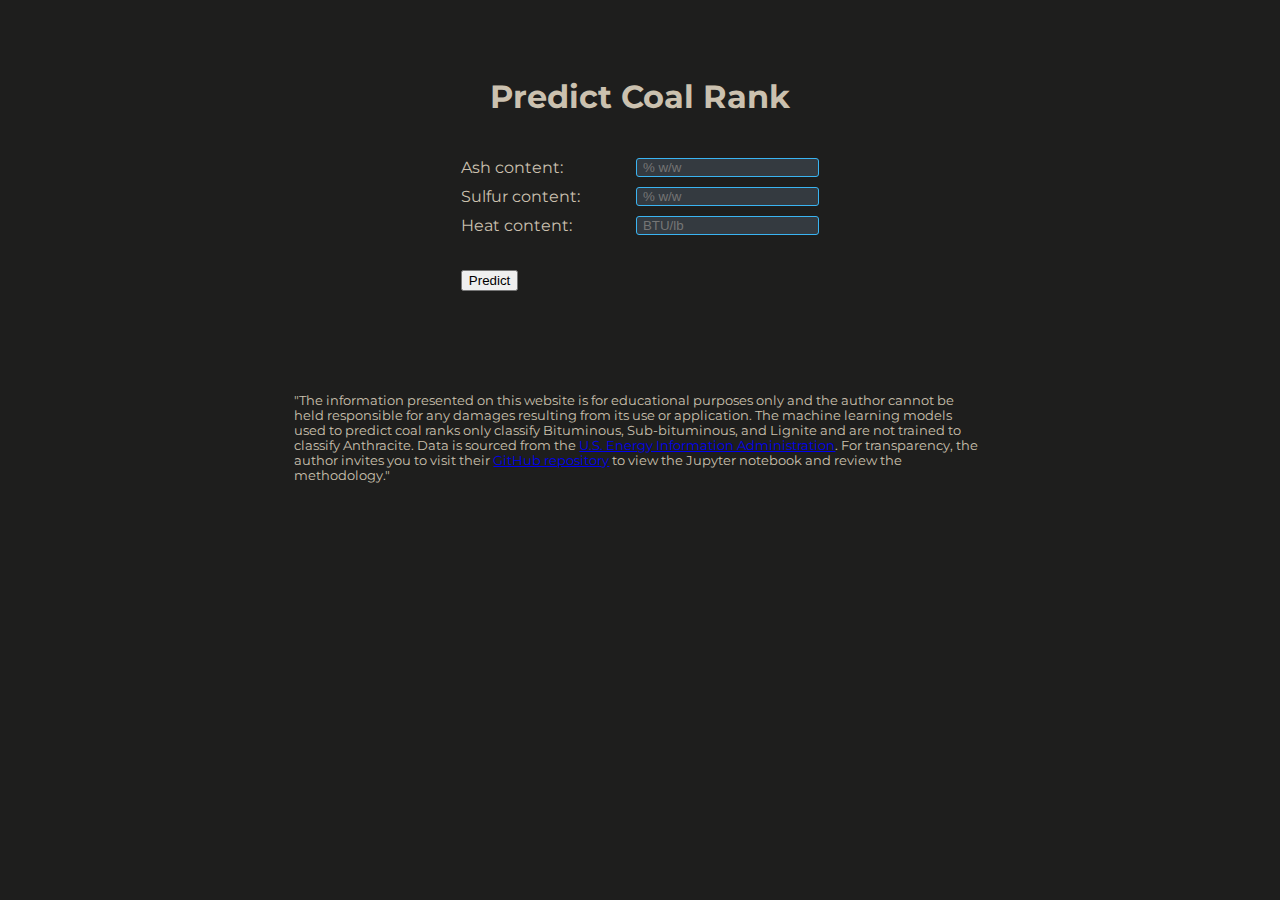
<file: templates/index.html>
<html lang="en">
    <head>
        <meta charset="UTF-8">
        <meta name="viewport" content="width=device-width, initial-scale=1.0">
        <title>Home Page</title>
        <!-- Bootstrap -->
        <link rel="stylesheet" href="https://cdn.jsdelivr.net/npm/bootstrap@4.5.3/dist/css/bootstrap.min.css" integrity="sha384-TX8t27EcRE3e/ihU7zmQxVncDAy5uIKz4rEkgIXeMed4M0jlfIDPvg6uqKI2xXr2" crossorigin="anonymous">
        <!-- CSS -->
        <link rel="stylesheet" href="../static/css/styles.css">
        <!-- Fonts -->
        <link rel="preconnect" href="https://fonts.googleapis.com"><link rel="preconnect" href="https://fonts.gstatic.com" crossorigin><link href="https://fonts.googleapis.com/css2?family=Montserrat:wght@100;400;900&family=Ubuntu:wght@300;400;700&display=swap" rel="stylesheet">
    </head>
    <body>

    <div class="main">
        <h1 id="main-heading">Predict Coal Rank</h1>
        <div class="form">
            <form id="form" action="{{ url_for('predict') }}" method="post">
                <div class="data" >
                    <label>Ash content:</label>
                    <input class="input-color" type="text" name="ash" placeholder=" % w/w">
                </div>
                <div class="data">
                    <label>Sulfur content:</label>
                    <input class="input-color" type="text" name="sulfur" placeholder=" % w/w">
                </div>
                <div class="data">
                    <label>Heat content:</label>
                    <input class="input-color" type="text" name="heat" placeholder=" BTU/lb">
                </div>
                <div class="submit-button">
                    <input class="btn btn-primary btn-lg" type="submit" value="Predict">
                </div>
            </form>
        </div>
        <p class="limitation">
            "The information presented on this website is for educational purposes only and the author cannot
            be held responsible for any damages resulting from its use or application. The machine learning
            models used to predict coal ranks only classify Bituminous, Sub-bituminous, and Lignite and are
            not trained to classify Anthracite. Data is sourced from the <a href="https://www.eia.gov/">
            U.S. Energy Information Administration</a>. For transparency, the author invites you to visit
            their <a href="https://github.com/shre-db/United-States-Coal-Usage-Classification">GitHub repository</a> to view
            the Jupyter notebook and review the methodology."
        </p>
    </div>
    </body>
</html>
</file>
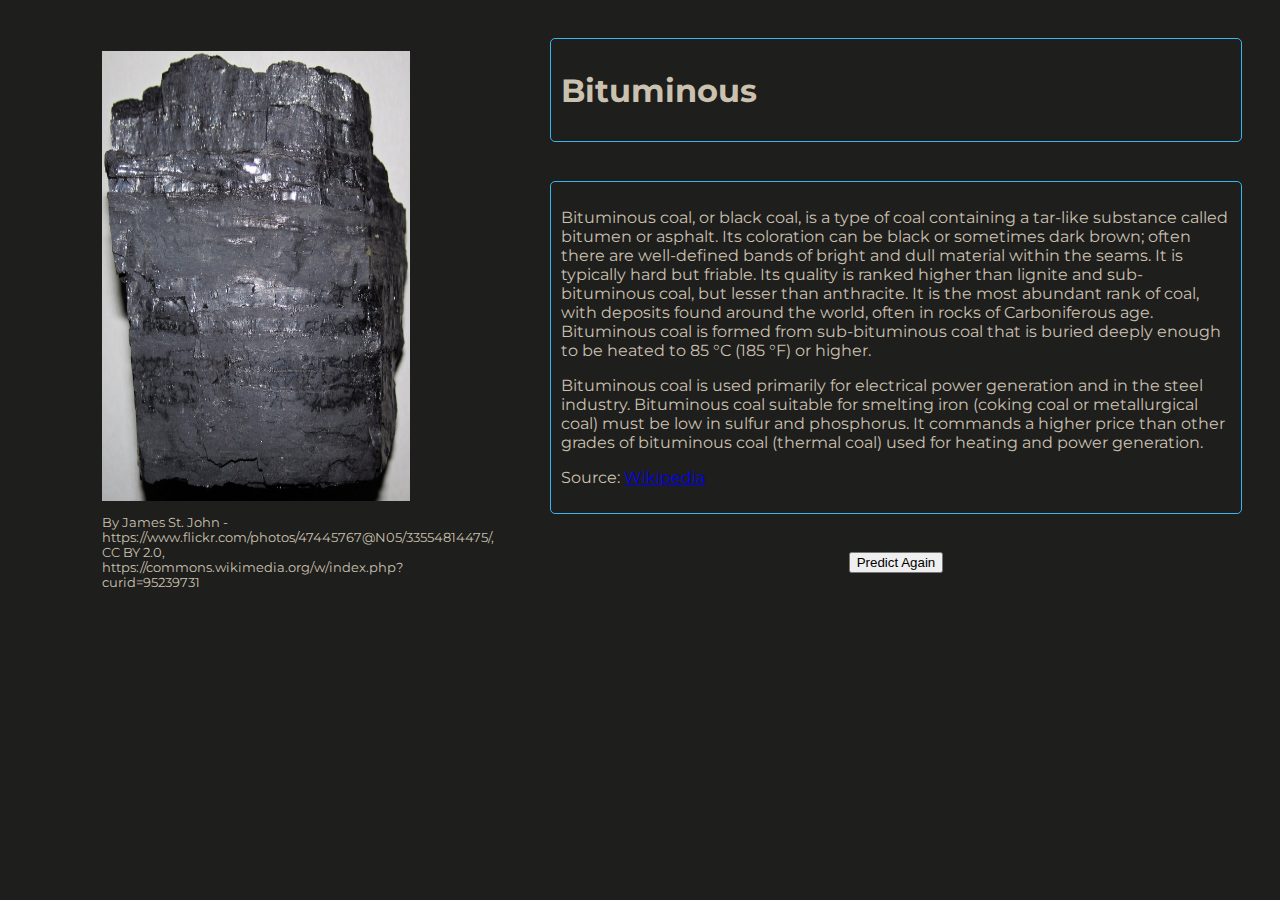
<file: templates/bit.html>
<!DOCTYPE html>
<html lang="en">
<head>
    <meta charset="UTF-8">
    <meta name="viewport" content="width=device-width, initial-scale=1.0">
    <title>Coal Rank Prediction</title>
    <!-- Bootstrap -->
    <link rel="stylesheet" href="https://cdn.jsdelivr.net/npm/bootstrap@4.5.3/dist/css/bootstrap.min.css" integrity="sha384-TX8t27EcRE3e/ihU7zmQxVncDAy5uIKz4rEkgIXeMed4M0jlfIDPvg6uqKI2xXr2" crossorigin="anonymous">
    <!-- CSS -->
    <link rel="stylesheet" href="../static/css/styles.css">
    <!-- Fonts -->
    <link rel="preconnect" href="https://fonts.googleapis.com"><link rel="preconnect" href="https://fonts.gstatic.com" crossorigin><link href="https://fonts.googleapis.com/css2?family=Montserrat:wght@100;400;900&family=Ubuntu:wght@300;400;700&display=swap" rel="stylesheet">
</head>
<body>
    <div class="main">
        <div class="visuals">
            <img class="image" src="../static/images/bituminous.jpeg" alt="Bituminous Coal Pic">
            <p class="attr">By James St. John - https://www.flickr.com/photos/47445767@N05/33554814475/, CC BY 2.0, https://commons.wikimedia.org/w/index.php?curid=95239731</p>
        </div>
        <div class="content">
            <div class="result">
                <h1>Bituminous</h1>
            </div>
            <div class="brief">
                <p>
                    Bituminous coal, or black coal, is a type of coal containing a tar-like substance
                    called bitumen or asphalt. Its coloration can be black or sometimes dark brown;
                    often there are well-defined bands of bright and dull material within the seams.
                    It is typically hard but friable. Its quality is ranked higher than lignite and
                    sub-bituminous coal, but lesser than anthracite. It is the most abundant rank of
                    coal, with deposits found around the world, often in rocks of Carboniferous age.
                    Bituminous coal is formed from sub-bituminous coal that is buried deeply enough
                    to be heated to 85 °C (185 °F) or higher.
                </p>
                <p>
                    Bituminous coal is used primarily for electrical power generation and in the steel
                    industry. Bituminous coal suitable for smelting iron (coking coal or metallurgical coal)
                    must be low in sulfur and phosphorus. It commands a higher price than other grades of
                    bituminous coal (thermal coal) used for heating and power generation.
                </p>
                <p>Source: <a href="https://en.wikipedia.org/wiki/Bituminous_coal">Wikipedia</a></p>
            </div>
            <div class="redirect">
                <form action="/predict_again"><button type="submit" class="btn btn-primary btn-lg">Predict Again</button></form>
            </div>
        </div>
    </div>
</body>
</html>
</file>
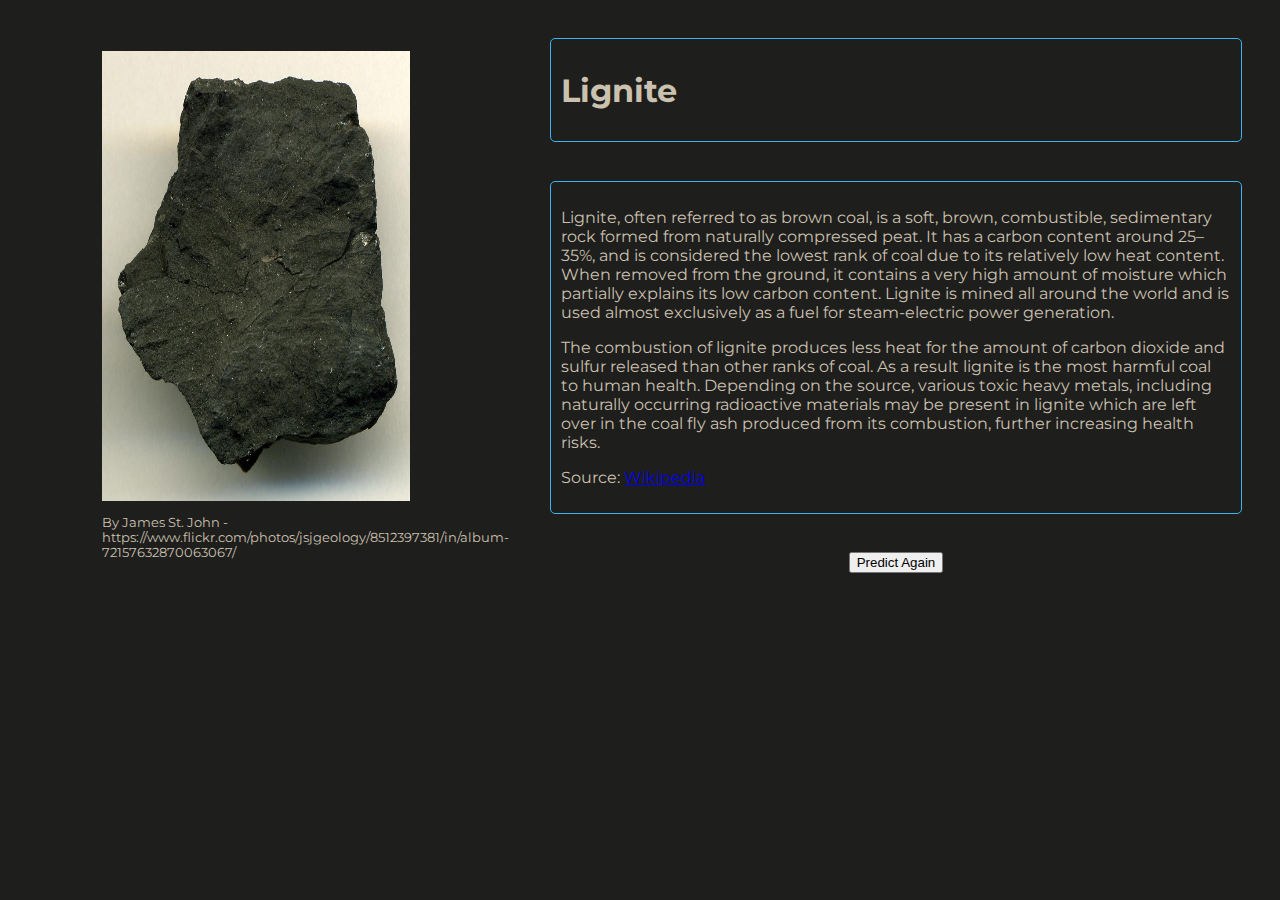
<file: templates/lig.html>
<!DOCTYPE html>
<html lang="en">
<head>
    <meta charset="UTF-8">
    <meta name="viewport" content="width=device-width, initial-scale=1.0">
    <title>Coal Rank Prediction</title>
    <!-- Bootstrap -->
    <link rel="stylesheet" href="https://cdn.jsdelivr.net/npm/bootstrap@4.5.3/dist/css/bootstrap.min.css" integrity="sha384-TX8t27EcRE3e/ihU7zmQxVncDAy5uIKz4rEkgIXeMed4M0jlfIDPvg6uqKI2xXr2" crossorigin="anonymous">
    <!-- CSS -->
    <link rel="stylesheet" href="../static/css/styles.css">
    <!-- Fonts -->
    <link rel="preconnect" href="https://fonts.googleapis.com"><link rel="preconnect" href="https://fonts.gstatic.com" crossorigin><link href="https://fonts.googleapis.com/css2?family=Montserrat:wght@100;400;900&family=Ubuntu:wght@300;400;700&display=swap" rel="stylesheet">
</head>
<body>
    <div class="main">
        <div class="visuals">
            <img class="image" src="../static/images/lignite.jpg" alt="Bituminous Coal Pic">
            <p class="attr">By James St. John - https://www.flickr.com/photos/jsjgeology/8512397381/in/album-72157632870063067/</p>
        </div>
        <div class="content">
            <div class="result">
                <h1>Lignite</h1>
            </div>
            <div class="brief">
                <p>
                    Lignite, often referred to as brown coal, is a soft, brown, combustible, sedimentary
                    rock formed from naturally compressed peat. It has a carbon content around 25–35%, and
                    is considered the lowest rank of coal due to its relatively low heat content. When removed
                    from the ground, it contains a very high amount of moisture which partially explains its
                    low carbon content. Lignite is mined all around the world and is used almost exclusively
                    as a fuel for steam-electric power generation.
                </p>
                <p>
                    The combustion of lignite produces less heat for the amount of carbon dioxide and sulfur
                    released than other ranks of coal. As a result lignite is the most harmful coal to human
                    health. Depending on the source, various toxic heavy metals, including naturally
                    occurring radioactive materials may be present in lignite which are left over in the coal
                    fly ash produced from its combustion, further increasing health risks.
                </p>
                <p>Source: <a href="https://en.wikipedia.org/wiki/Lignite">Wikipedia</a></p>
            </div>
            <div class="redirect">
                <form action="/predict_again"><button type="submit" class="btn btn-primary btn-lg">Predict Again</button></form>
            </div>
        </div>
    </div>
</body>
</html>
</file>
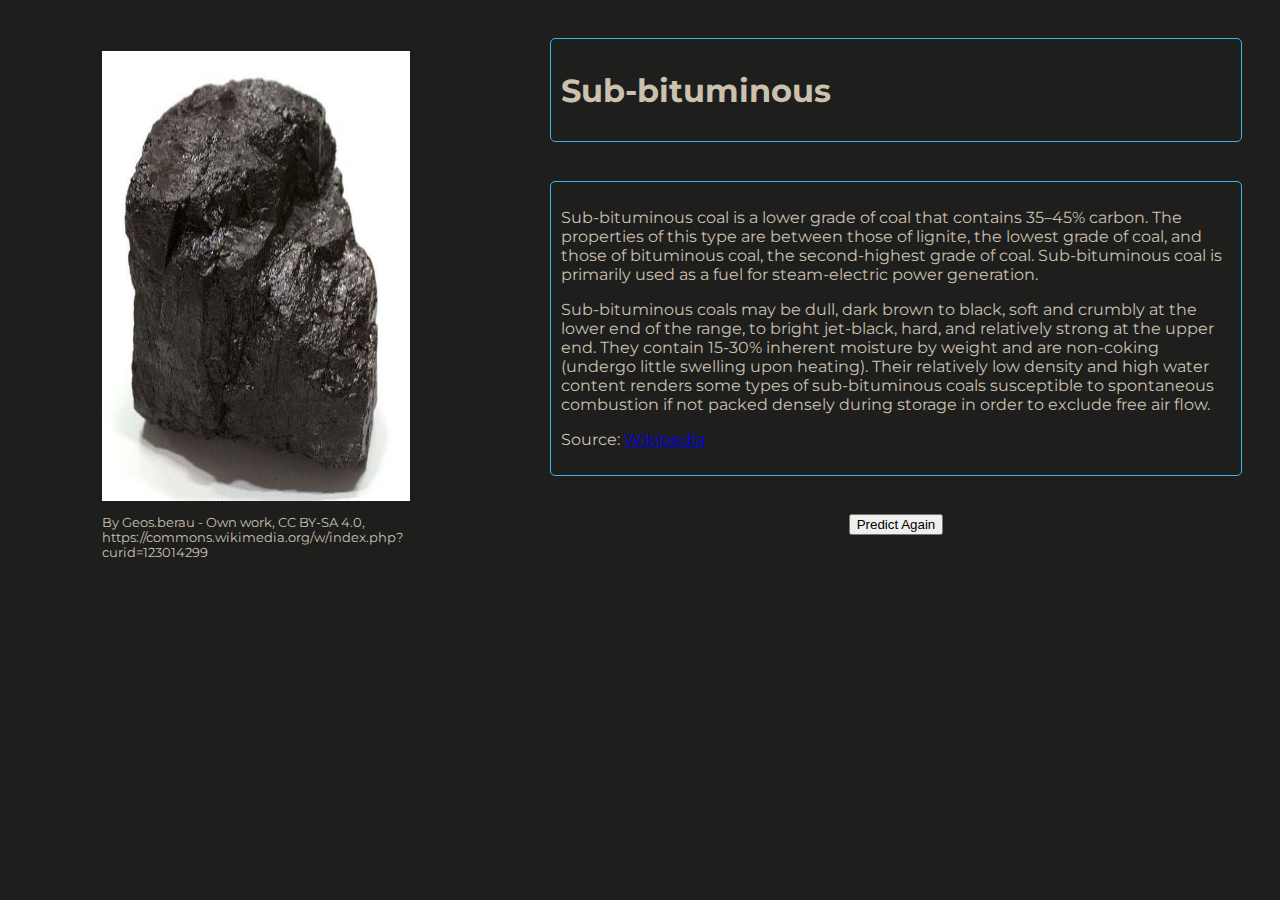
<file: templates/sub.html>
<!DOCTYPE html>
<html lang="en">
<head>
    <meta charset="UTF-8">
    <meta name="viewport" content="width=device-width, initial-scale=1.0">
    <title>Coal Rank Prediction</title>
    <!-- Bootstrap -->
    <link rel="stylesheet" href="https://cdn.jsdelivr.net/npm/bootstrap@4.5.3/dist/css/bootstrap.min.css" integrity="sha384-TX8t27EcRE3e/ihU7zmQxVncDAy5uIKz4rEkgIXeMed4M0jlfIDPvg6uqKI2xXr2" crossorigin="anonymous">
    <!-- CSS -->
    <link rel="stylesheet" href="../static/css/styles.css">
    <!-- Fonts -->
    <link rel="preconnect" href="https://fonts.googleapis.com"><link rel="preconnect" href="https://fonts.gstatic.com" crossorigin><link href="https://fonts.googleapis.com/css2?family=Montserrat:wght@100;400;900&family=Ubuntu:wght@300;400;700&display=swap" rel="stylesheet">
</head>
<body>
    <div class="main">
        <div class="visuals">
            <img class="image" src="../static/images/Sub-bituminus.jpeg" alt="Sub-bituminous Coal Pic">
            <p class="attr">By Geos.berau - Own work, CC BY-SA 4.0, https://commons.wikimedia.org/w/index.php?curid=123014299</p>
        </div>
        <div class="content">
            <div class="result">
                <h1>Sub-bituminous</h1>
            </div>
            <div class="brief">
                <p>
                    Sub-bituminous coal is a lower grade of coal that contains 35–45% carbon.
                    The properties of this type are between those of lignite, the lowest grade of coal,
                    and those of bituminous coal, the second-highest grade of coal. Sub-bituminous coal is
                    primarily used as a fuel for steam-electric power generation.
                </p>
                <p>
                    Sub-bituminous coals may be dull, dark brown to black, soft and crumbly at the lower end
                    of the range, to bright jet-black, hard, and relatively strong at the upper end.
                    They contain 15-30% inherent moisture by weight and are non-coking (undergo little swelling
                    upon heating). Their relatively low density and high water content renders some types of
                    sub-bituminous coals susceptible to spontaneous combustion if not packed densely during storage
                    in order to exclude free air flow.
                </p>
                <p>Source: <a href="https://en.wikipedia.org/wiki/Sub-bituminous_coal">Wikipedia</a></p>
            </div>
            <div class="redirect">
                <form action="/predict_again"><button type="submit" class="btn btn-primary btn-lg">Predict Again</button></form>
            </div>
        </div>
    </div>
</body>
</html>
</file>
<file: static/css/styles.css>
/* CSS for index */

body {
    font-family: "Montserrat";
    color: rgb(203, 193, 175);
}

.tech {
    top: 0;
    height: 100%;
}

.main {
    position: absolute;
    top: 0;
    left: 0;
    width: 100%;
    height: 100%;
    background-color: rgb(30, 30, 29);
}

#main-heading {
    text-align: center;
    padding-top: 6%;
    padding-bottom: 2.5%;
    margin: 0px 0px;
    font-weight: 700;
}

.form{
    padding:0% 36%;

}

#form {
    margin:0% 0%;
}

.data {
    display: flex;
    align-items: center;
    justify-content: space-between;
    margin: 10px 0;
}

label {
    margin: 0; 
}

.input-color {
    background-color: #343a40;
    color: rgb(203, 193, 175);
    border: 1px solid #3AB4F2;
    border-radius: 3px;
}
 
.submit-button {
    padding-top: 25px;
    display: flex;
}

.limitation {
    padding:8% 23%;
    margin: 0;
    font-size: 0.8rem;
}


@media screen and (max-width: 1250px){
    .form {
        padding: 0% 34%;
    }
}

@media screen and (max-width: 1100px){
    .form {
        padding: 0% 32%;
    }
}

@media screen and (max-width: 970px){
    .form {
        padding: 0% 29.5%;
    }
}

@media screen and (max-width: 850px){
    .form {
        padding: 0% 26%;
    }
}

@media screen and (max-width: 730px){
    .form {
        padding: 0% 22%;
    }
}

@media screen and (max-width: 630px){
    .form {
        padding: 0% 18%;
    }
}

@media screen and (max-width: 550px){
    .form {
        padding: 0% 10%;
        font-size: 0.9rem;
    }

    #main-heading {
        padding-bottom: 10%;
    }

    .limitation {
        font-size: 0.7rem;
        padding-left: 5%;
        padding-right: 5%;
    }
}

/* CSS for other pages*/

.visuals {
    position: absolute;
    top: 0;
    left: 0;
    bottom: 0;
    height: 100%;
    width: 40%;
}

.image {
    position: relative;
    margin-left: 20%;
    margin-right: 20%;
    margin-top: 10%;
    /*border: 1px solid #3AB4F2;
    border-radius: 5px;*/
    width: 60%;
    height: 50%;
}

.attr {
    position: relative;
    margin: 10px 20%;
    font-size: 0.8rem;
}

.content {
    position: absolute;
    top: 0;
    right: 0;
    bottom: 0;
    width: 60%;
}

.result {
    position: relative;
    padding: 10px;
    margin: 5% 5%;
    font-weight: 700;
    border: 1px solid #3AB4F2;
    border-radius: 5px;
}

.brief {
    position: relative;
    padding: 10px;
    margin: 5% 5%;
    border: 1px solid #3AB4F2;
    border-radius: 5px;
}

.redirect {
    position: relative;
    margin: 5% 5%;
    display: flex;
    align-items: center;
    justify-content: center;

}

@media screen and (max-width: 830px){
    .visuals {
        top: 0;
        left: 0;
        width:100%;
        height: 20%;
        padding: 5% 30%;
        font-size: 0.6rem;
    }

    .image {
        position: absolute;
        top: 0;
        left: 0;
        width: 50%;
        height: 100%;
        display: flex;
        padding: 5% 5%;
        margin: 0;
    }

    .attr {
    top: 20%;
    left: 50%;
    position: absolute;
    margin: 2%;
    font-size: 0.7rem;
}

    .content {
        top: 20%;
        left: 0%;
        width: 100%;
        height: 80%;
        font-size: 0.7rem;
    }
}
</file>
